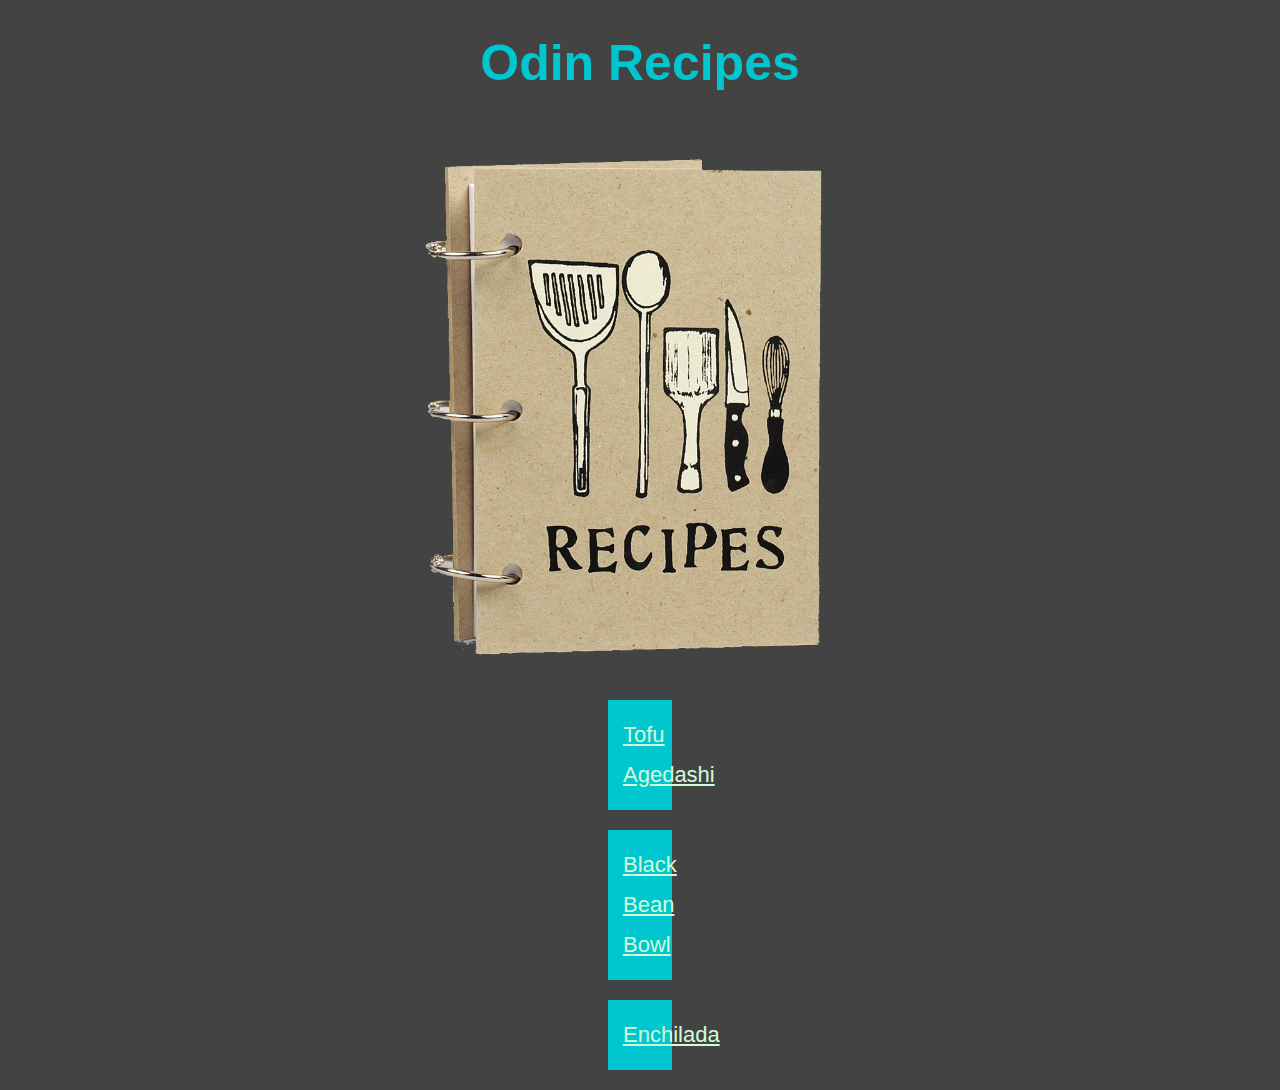
<file: index.html>
<!DOCTYPE html>
<html lang="en">
<head>
    <meta charset="UTF-8">
    <meta http-equiv="X-UA-Compatible" content="IE=edge">
    <meta name="viewport" content="width=device-width, initial-scale=1.0">
    <title>Recipe Homepage</title>
    <link rel="stylesheet" href="style.css">
</head>
<body>
    <h1>Odin Recipes</h1>
    <img class="center-img" src="recipes/images/recipe-book.png">
    <ul class="recipe-selector">
            <div class="recipe-box">
                <a href="recipes/agedashi.html"><li>Tofu Agedashi</li></a>
            </div>
        <div class="recipe-box">
            <a class="recipe-link" href="recipes/black-bean-bowl.html">
                    <li>Black Bean Bowl</li>
            </a>
        </div>
        <div class="recipe-box">
            <a class="recipe-link" href="recipes/enchilada.html">
                <li>Enchilada</li>
            </a>
        </div>
    </ul>
   
</body>
</html>
</file>
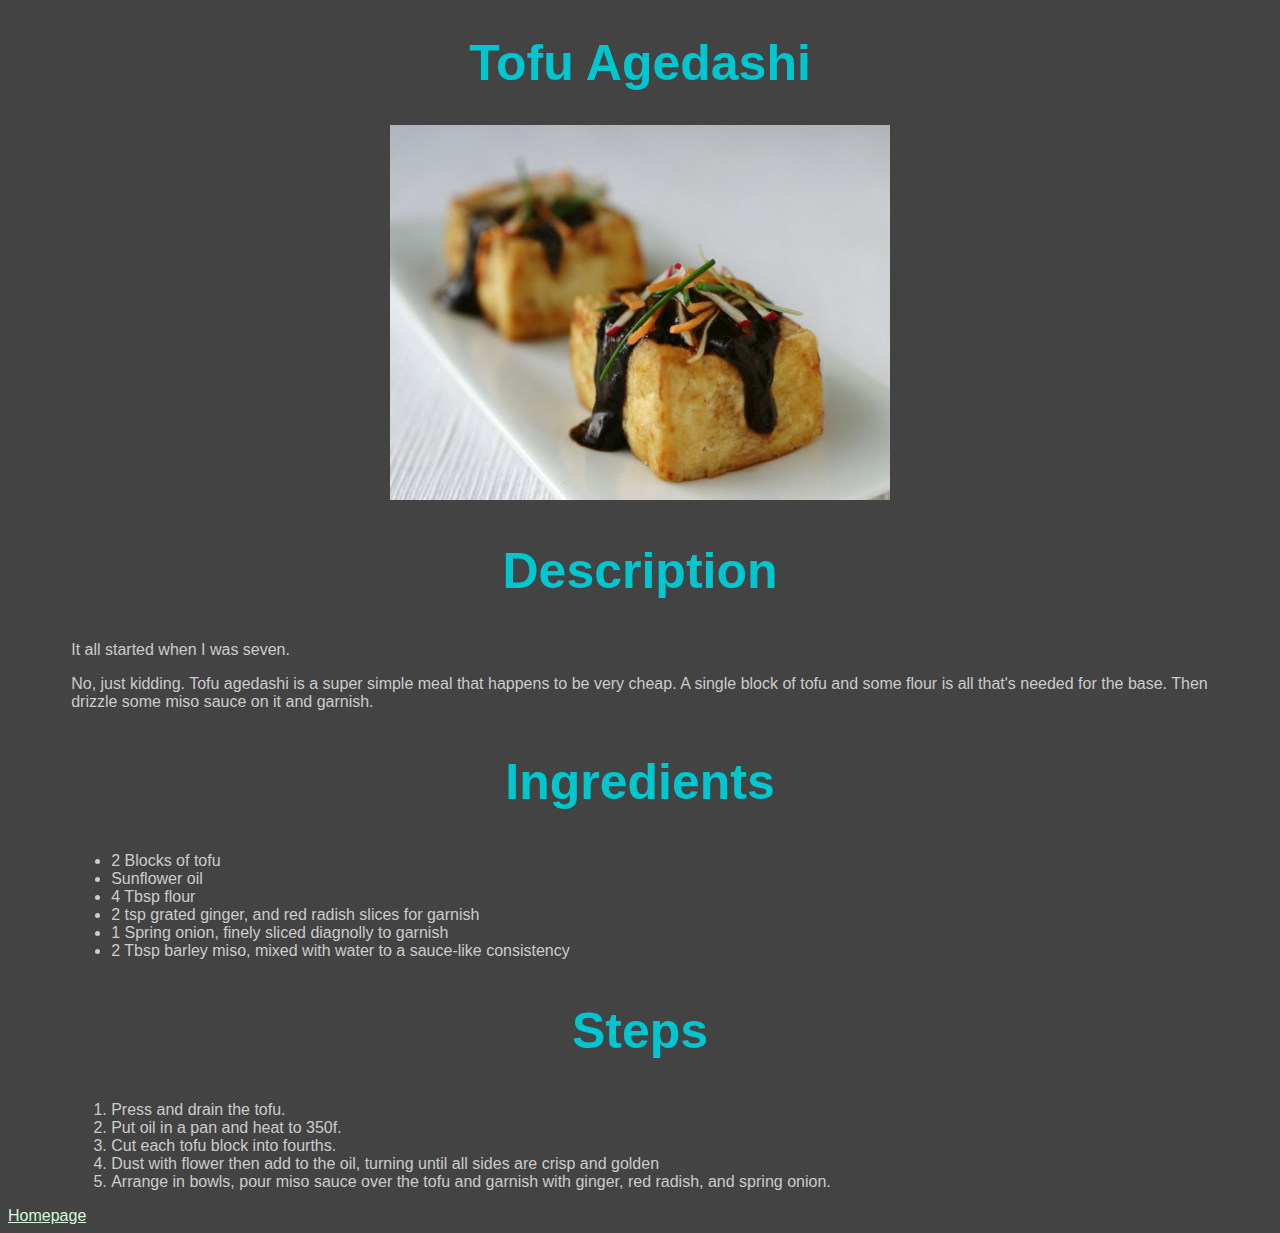
<file: recipes/agedashi.html>
<!DOCTYPE html>
<html lang="en">
    <head>
        <meta charset="UTF-8">
        <title>Agedashi Recipe</title>
        <link rel="stylesheet" href="../style.css";>
    </head>
    <body>
        <h1>Tofu Agedashi</h1>
        <img class="center-img" src="images/tofu-agedashi.jpg" alt="Image of tofu agedashi with miso sauce">
        <h2>Description</h2>
        <p>It all started when I was seven.</p>
        <p>No, just kidding. Tofu agedashi is a super simple meal that happens to be very cheap. A single block of tofu and some flour is all that's needed for the base. Then drizzle some miso sauce on it and garnish.</p>
        <h2>Ingredients</h2>
        <ul>
            <li>2 Blocks of tofu</li>
            <li>Sunflower oil</li>
            <li>4 Tbsp flour</li>
            <li>2 tsp grated ginger, and red radish slices for garnish</li>
            <li>1 Spring onion, finely sliced diagnolly to garnish</li>
            <li>2 Tbsp barley miso, mixed with water to a sauce-like consistency</li>
        </ul>
        <h2>Steps</h2>
        <ol>
            <li>Press and drain the tofu.</li>
            <li>Put oil in a pan and heat to 350f.</li>
            <li>Cut each tofu block into fourths.</li>
            <li>Dust with flower then add to the oil, turning until all sides are crisp and golden</li>
            <li>Arrange in bowls, pour miso sauce over the tofu and garnish with ginger, red radish, and spring onion.</li>
        </ol>
        <a href="../index.html">Homepage</a>
    </body>
</html>
</file>
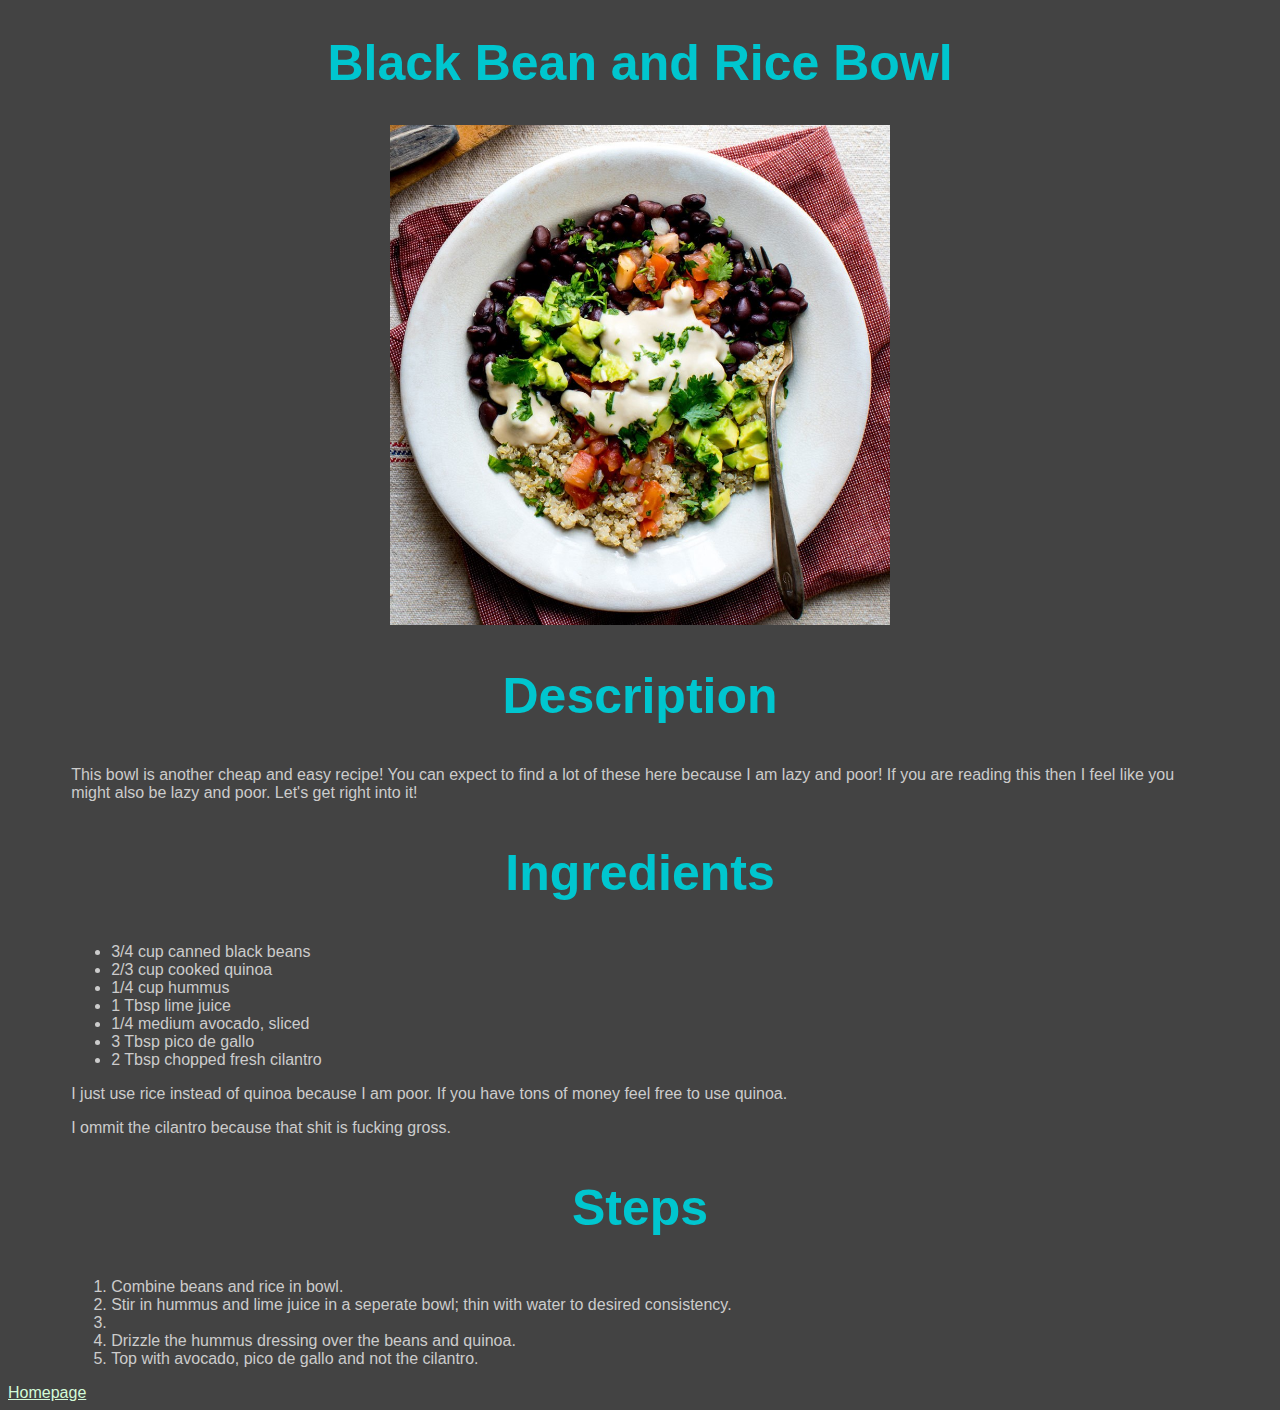
<file: recipes/black-bean-bowl.html>
<!DOCTYPE html>
<html lang="en">
<head>
    <meta charset="UTF-8">
    <meta http-equiv="X-UA-Compatible" content="IE=edge">
    <meta name="viewport" content="width=device-width, initial-scale=1.0">
    <link rel="stylesheet" href="../style.css";>
    <title>Black Bean Bowl</title>
</head>
<body>
    <h1>Black Bean and Rice Bowl</h1>
    <img class="center-img" src="images/black-bean.jpg" alt="Image of black bean bowl">
    <h2>Description</h2>
    <p>This bowl is another cheap and easy recipe! You can expect to find a lot of these here because I am lazy and poor! If you are reading this then I feel like you might also be lazy and poor. Let's get right into it!</p>
   <h2>Ingredients</h2>
    <ul>
        <li>3/4 cup canned black beans</li>
        <li>2/3 cup cooked quinoa</li>
        <li>1/4 cup hummus</li>
        <li>1 Tbsp lime juice</li>
        <li>1/4 medium avocado, sliced</li>
        <li>3 Tbsp pico de gallo</li>
        <li>2 Tbsp chopped fresh cilantro</li>
    </ul>
    <p>I just use rice instead of quinoa because I am poor. If you have tons of money feel free to use quinoa.</p>
    <p>I ommit the cilantro because that shit is fucking gross.</p>
    <h2>Steps</h2>
    <ol>
        <li>Combine beans and rice in bowl.</li>
        <li>Stir in hummus and lime juice in a seperate bowl; thin with water to desired consistency.<li>
        <li>Drizzle the hummus dressing over the beans and quinoa.</li>
        <li>Top with avocado, pico de gallo and not the cilantro.</li>
    </ol>
    <a href="../index.html">Homepage</a>
</body>
</html>
</file>
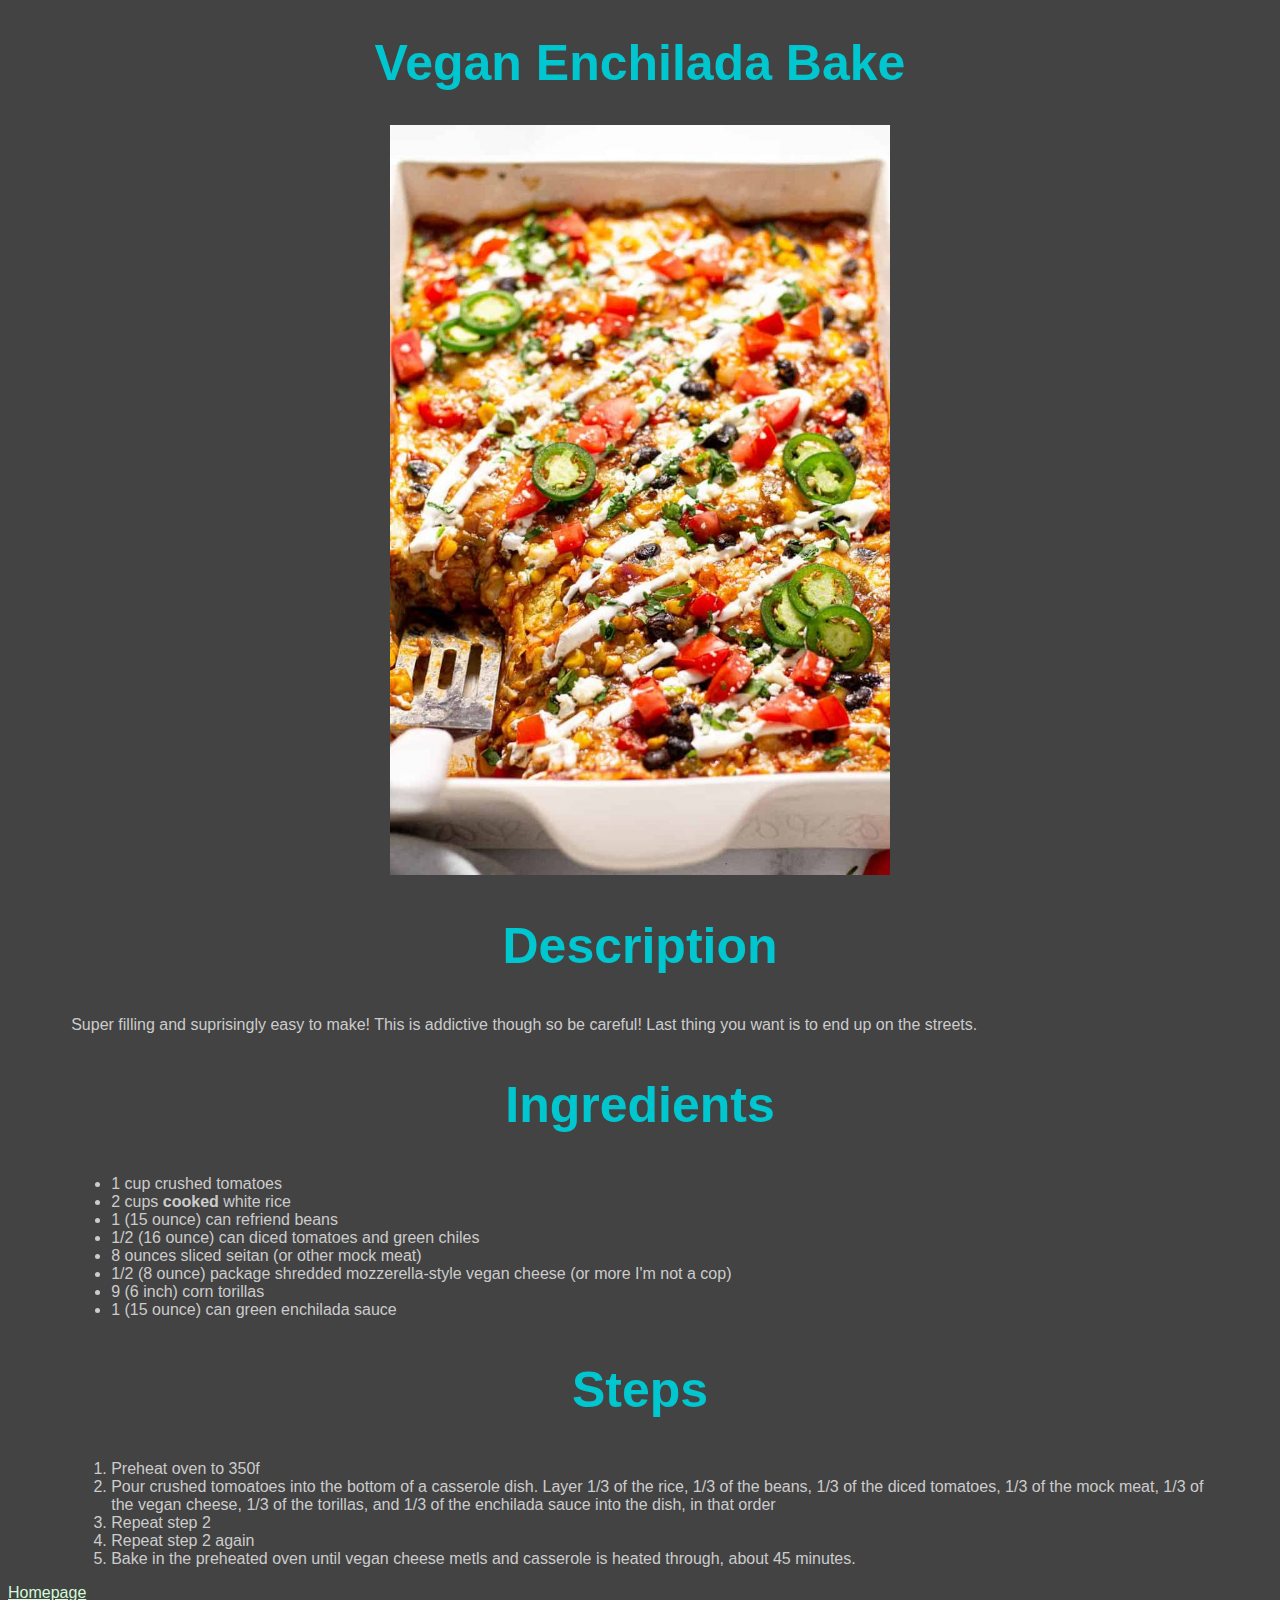
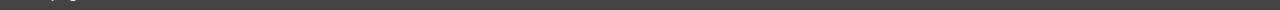
<file: recipes/enchilada.html>
<!DOCTYPE html>
<html lang="en">
<head>
    <meta charset="UTF-8">
    <meta http-equiv="X-UA-Compatible" content="IE=edge">
    <meta name="viewport" content="width=device-width, initial-scale=1.0">
    <title>Vegan Enchilada</title>
    <link rel="stylesheet" href="../style.css";>
</head>
<body>
    <h1>Vegan Enchilada Bake</h1>
    <img class="center-img" src="images/enchilada.jpg" alt="Cheesy Vegan Enchilada">
    <h2>Description</h2>
    <p>Super filling and suprisingly easy to make! This is addictive though so be careful! Last thing you want is to end up on the streets.</p>
    <h2>Ingredients</h2>
    <ul>
        <li>1 cup crushed tomatoes</li>
        <li>2 cups <strong>cooked</strong> white rice</li>
        <li>1 (15 ounce) can refriend beans</li>
        <li>1/2 (16 ounce) can diced tomatoes and green chiles</li>
        <li>8 ounces sliced seitan (or other mock meat)</li>
        <li>1/2 (8 ounce) package shredded mozzerella-style vegan cheese (or more I'm not a cop)</li>
        <li>9 (6 inch) corn torillas</li>
        <li>1 (15 ounce) can green enchilada sauce</li>
    </ul>
    <h2>Steps</h2>
    <ol>
        <li>Preheat oven to 350f</li>
        <li>Pour crushed tomoatoes into the bottom of a casserole dish. Layer 1/3 of the rice, 1/3 of the beans, 1/3 of the diced tomatoes, 1/3 of the mock meat, 1/3 of the vegan cheese, 1/3 of the torillas, and 1/3 of the enchilada sauce into the dish, in that order</li>
        <li>Repeat step 2</li>
        <li>Repeat step 2 again</li>
        <li>Bake in the preheated oven until vegan cheese metls and casserole is heated through, about 45 minutes.</li>
    </ol>
    <a href="../index.html">Homepage</a>
</body>
</html>
</file>
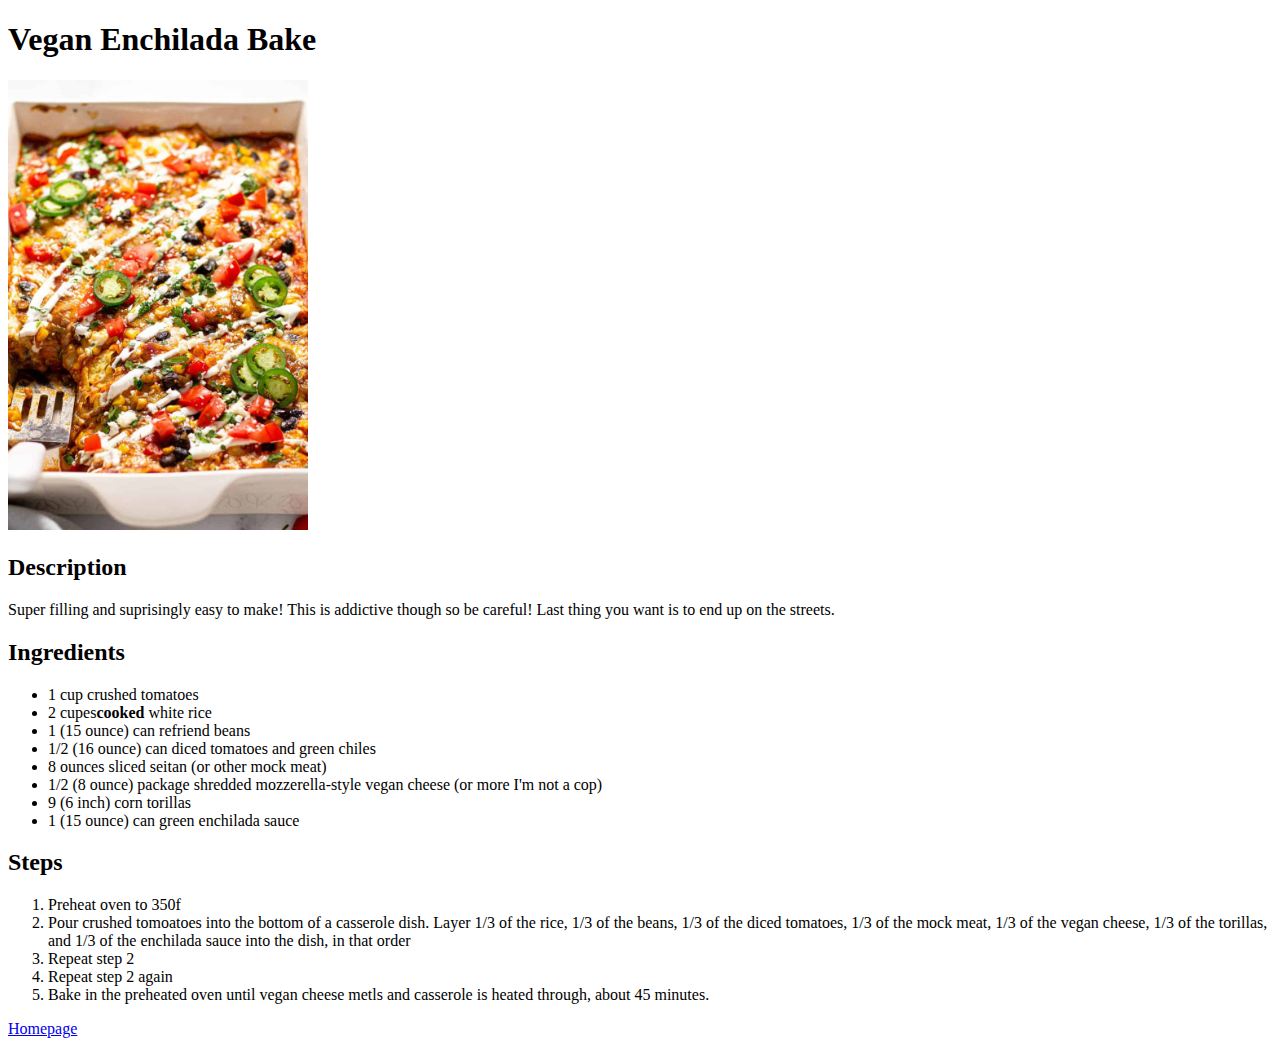
<file: recipes/images/enchilada.html>
<!DOCTYPE html>
<html lang="en">
<head>
    <meta charset="UTF-8">
    <meta http-equiv="X-UA-Compatible" content="IE=edge">
    <meta name="viewport" content="width=device-width, initial-scale=1.0">
    <title>Vegan Enchilada</title>
</head>
<body>
    <h1>Vegan Enchilada Bake</h1>
    <img src="enchilada.jpg" alt="Cheesy Vegan Enchilada" width="300">
    <h2>Description</h2>
    <p>Super filling and suprisingly easy to make! This is addictive though so be careful! Last thing you want is to end up on the streets.</p>
    <h2>Ingredients</h2>
    <ul>
        <li>1 cup crushed tomatoes</li>
        <li>2 cupes<strong>cooked</strong> white rice</li>
        <li>1 (15 ounce) can refriend beans</li>
        <li>1/2 (16 ounce) can diced tomatoes and green chiles</li>
        <li>8 ounces sliced seitan (or other mock meat)</li>
        <li>1/2 (8 ounce) package shredded mozzerella-style vegan cheese (or more I'm not a cop)</li>
        <li>9 (6 inch) corn torillas</li>
        <li>1 (15 ounce) can green enchilada sauce</li>
    </ul>
    <h2>Steps</h2>
    <ol>
        <li>Preheat oven to 350f</li>
        <li>Pour crushed tomoatoes into the bottom of a casserole dish. Layer 1/3 of the rice, 1/3 of the beans, 1/3 of the diced tomatoes, 1/3 of the mock meat, 1/3 of the vegan cheese, 1/3 of the torillas, and 1/3 of the enchilada sauce into the dish, in that order</li>
        <li>Repeat step 2</li>
        <li>Repeat step 2 again</li>
        <li>Bake in the preheated oven until vegan cheese metls and casserole is heated through, about 45 minutes.</li>
    </ol>
    <a href="../index.html">Homepage</a>
</body>
</html>
</file>
<file: style.css>
html{
    font-family:Helvetica, sans-serif;
    background-color:#434343;
}
h1, h2{
    text-align: center;
    color: #00c6cf;
    font-size: 50px;
}
a{
    color:#d3fbd8;
}
p, ul, ol {
    color:#cccccc;
    margin-left: 5%;
    margin-right: 5%;
}
.recipe-selector{
    text-align: center;
    list-style-type: none;
    font-size:22px;
    line-height:40px;
    padding: 0;
    margin: 0;
}
.center-img {
    width: 500px;
    display: block;
    margin: 0 auto;
}
.recipe-box{
    padding: 15px;
    background-color:#00c6cf;
    margin: 20px 600px;
    box-sizing: border-box;
}

div.recipe-box:hover{
    background-color:#00a5ae;
}

.recipe-link{
    display: block;
}
</file>
